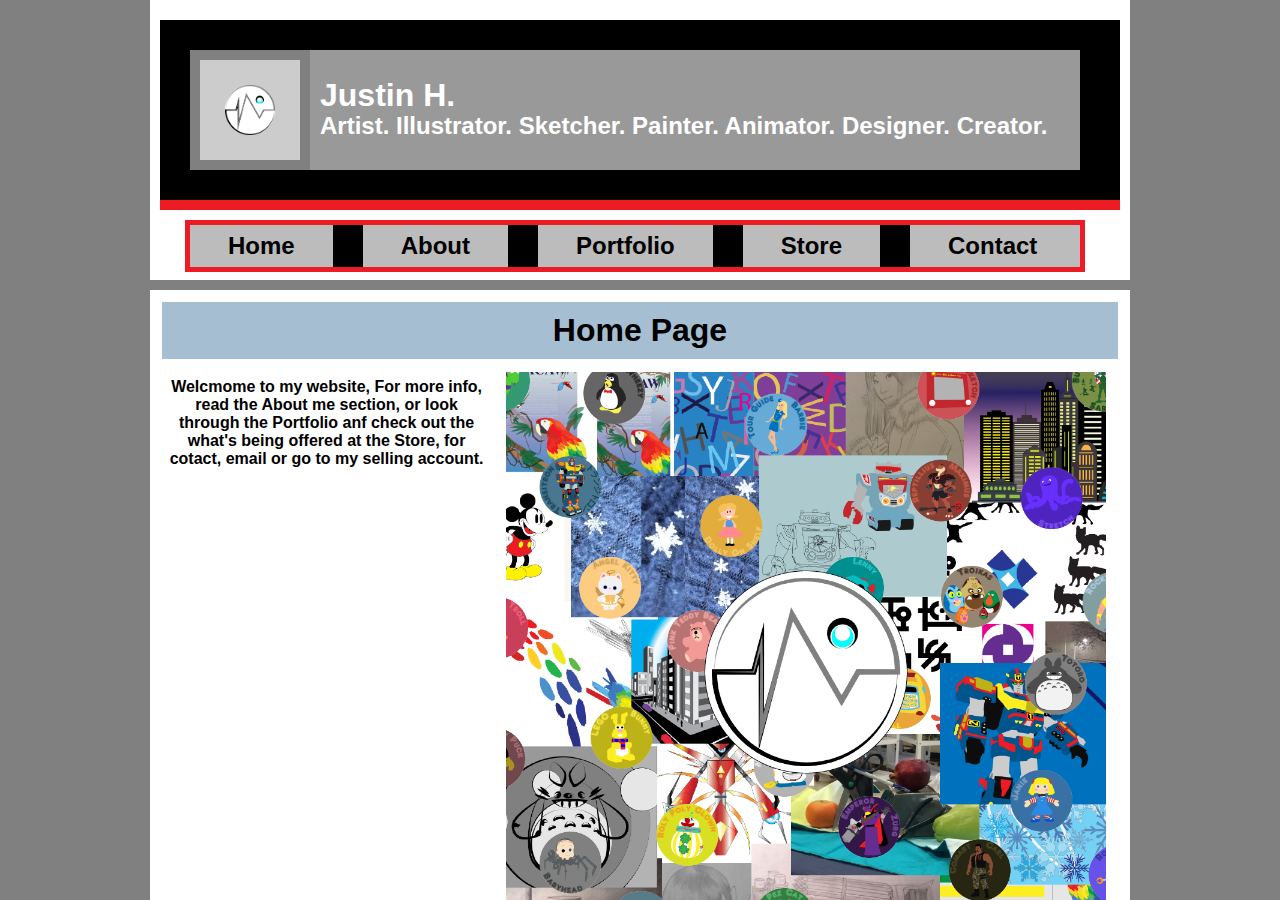
<file: index.html>
<!DOCTYPE html>
<html>
	<head>
		<title>Justin Herrera | Art Portfolio</title>
		<link rel="stylesheet" type="text/css" href="style.css">
	</head>
	<frameset rows=280px,* frameborder="0">
		<frame name="TopFrame" src="navbar.html">
		<frame name="BottomFrame" src="home.html">
	</frameset>
</html>
</file>
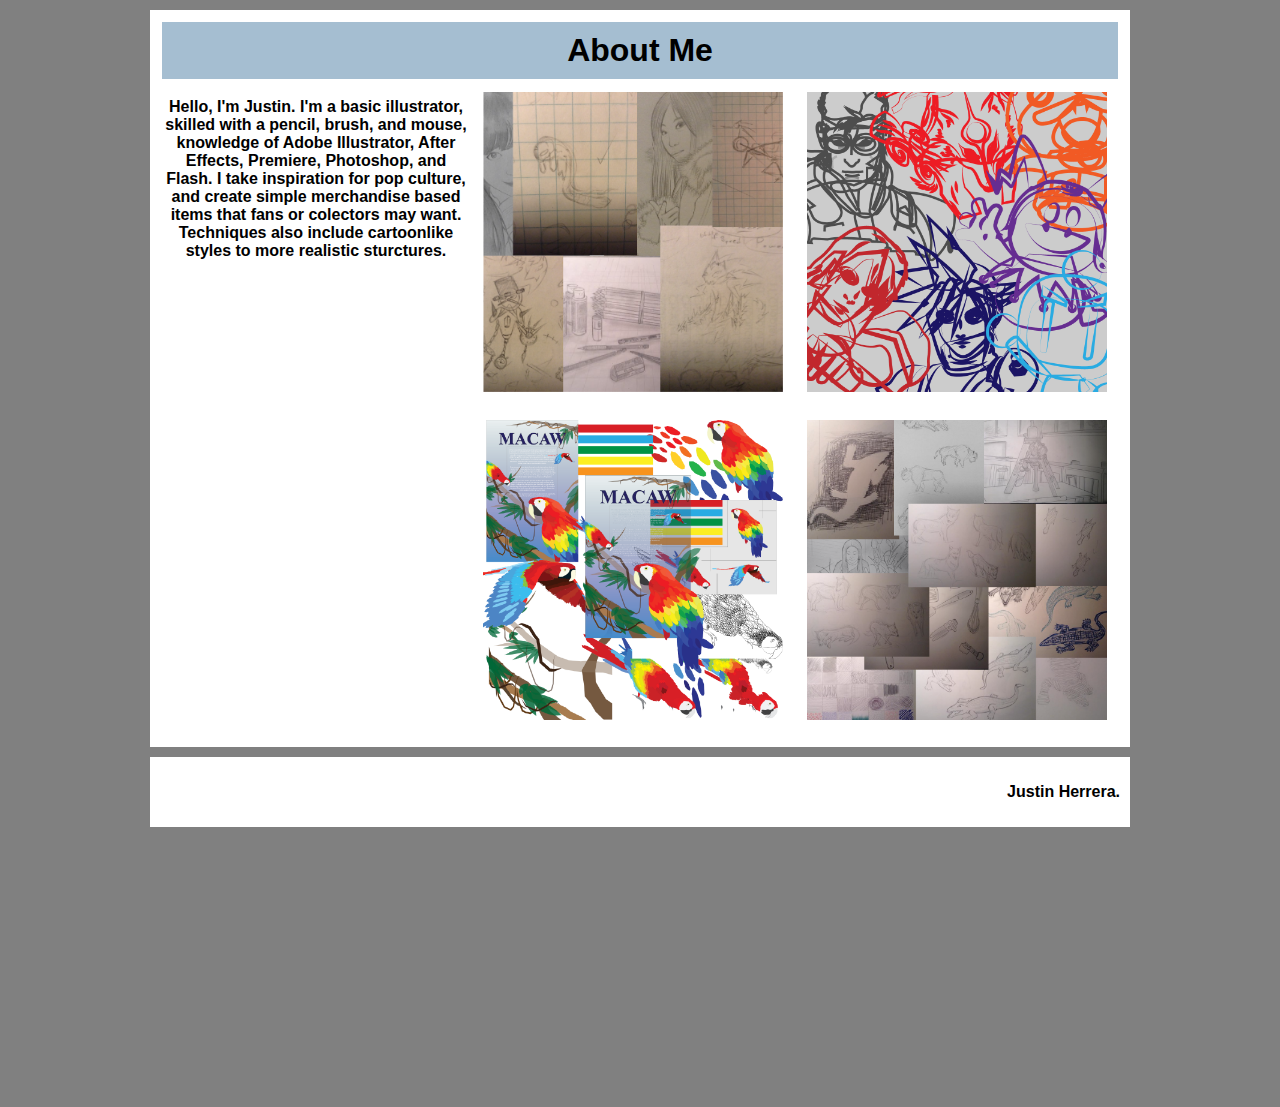
<file: about.html>
<!DOCTYPE html>
<html lang="en">
  <head>
    <meta charset="utf-8">
    <meta name="viewport" content="width=device-width, initial-scale=1.0">
    <meta http-equiv="X-UA-Compatible" content="ie=edge">
    <title>Justin Herrera | Portfolio</title>
    <link rel="stylesheet" href="css/style.css">
  </head>
  <body>
    <div class="container"/>
      <table>
        <tr>
          <th colspan="3">About Me</th>
        </tr>
        <tr>
          <td rowspan="2" width="40%" style="vertical-align: top;"> <p>Hello, I'm Justin. I'm a basic illustrator, skilled with a pencil, brush, and mouse, knowledge of Adobe Illustrator, After Effects, Premiere, Photoshop, and Flash. I take inspiration for pop culture,  and create simple merchandise based items that fans or colectors may want. Techniques also include cartoonlike styles to more realistic sturctures.</p> </td>
          <td width="30%"> <img id="imgInAbout" src="img/ex1.png"> </td>
          <td width="30%"> <img id="imgInAbout" src="img/ex2.png"> </td>
        </tr>
        <tr>
          <td width="30%"> <img id="imgInAbout" src="img/ex3.png"> </td>
          <td width="30%"> <img id="imgInAbout" src="img/ex4.png"> </td>
        </tr>
      </table>
    </div>
  </body>
  <footer>
    <div class="container"/>
      <p>
        Justin Herrera.
      </p>
    </div>
  </footer>
</html>
</file>
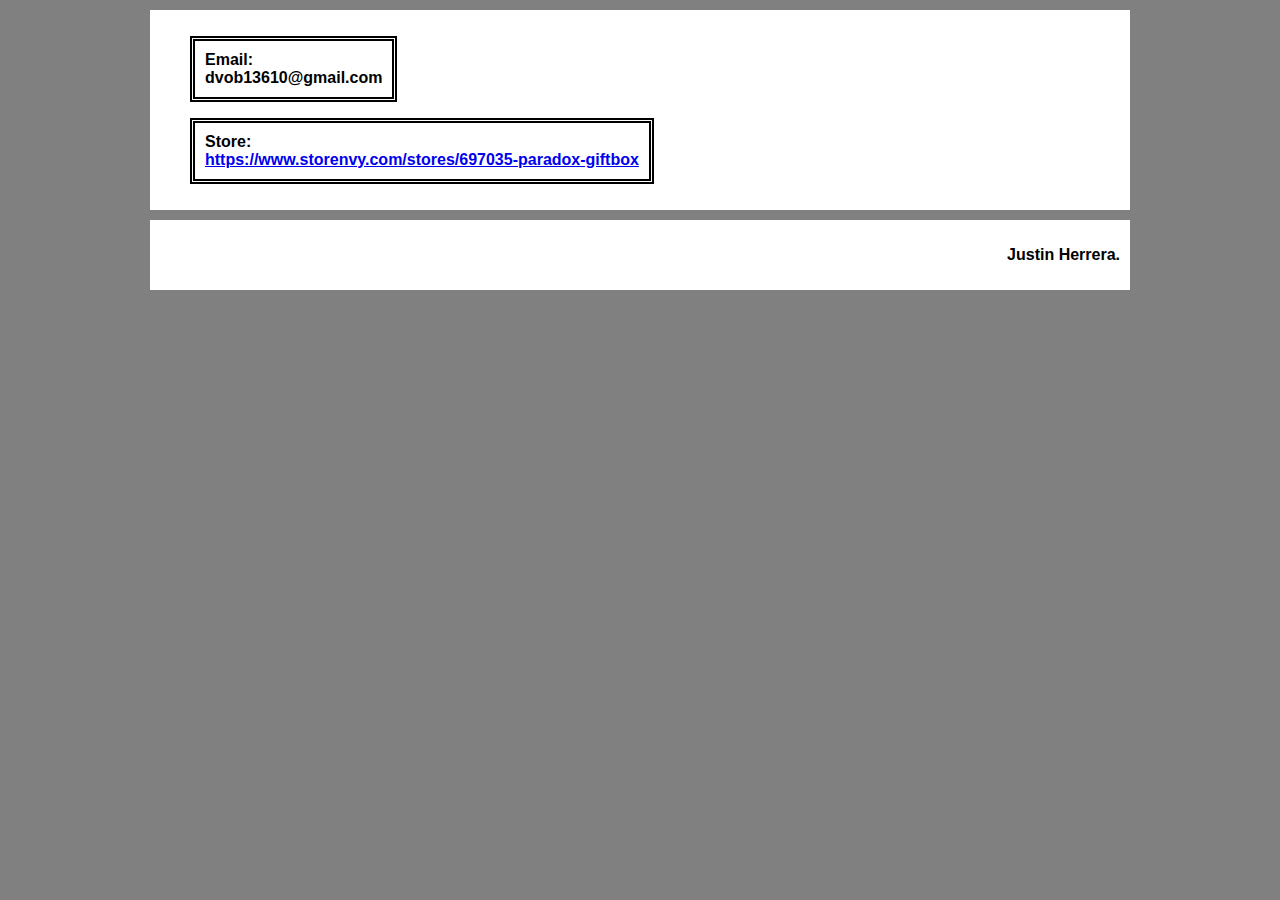
<file: contact.html>
<!DOCTYPE html>
<html lang="en">
  <head>
    <meta charset="utf-8">
    <meta name="viewport" content="width=device-width, initial-scale=1.0">
    <meta http-equiv="X-UA-Compatible" content="ie=edge">
    <title>Justin Herrera | Portfolio</title>
    <link rel="stylesheet" href="css/style.css">
  </head>
  <body>
    <div class="container" style="text-align: left;">
      <div>
        <p id="contactSpan">
          Email: <br> dvob13610@gmail.com
        </p>
      </div>
      <div>
        <p id="contactSpan">
          Store:<br>
          <a href="https://www.storenvy.com/stores/697035-paradox-giftbox" target="_parent">https://www.storenvy.com/stores/697035-paradox-giftbox</a>
        </p>
      </div>
    </div>
  </body>
  <footer>
    <div class="container"/>
      <p>
        Justin Herrera.
      </p>
    </div>
  </footer>
</html>
</file>
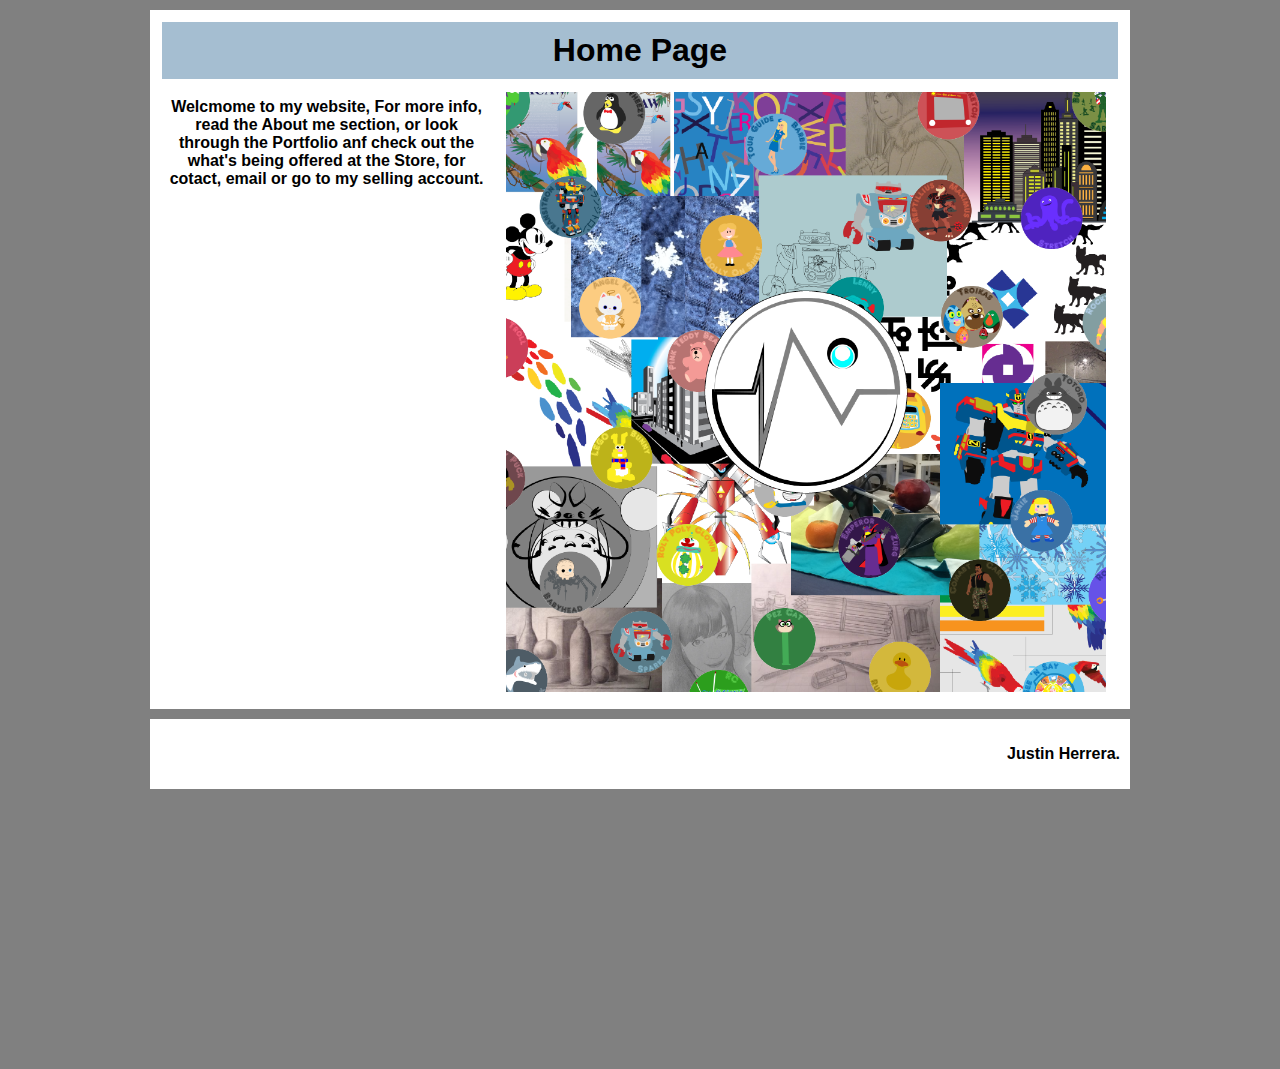
<file: home.html>
<!DOCTYPE html>
<html lang="en">
  <head>
    <meta charset="utf-8">
    <meta name="viewport" content="width=device-width, initial-scale=1.0">
    <meta http-equiv="X-UA-Compatible" content="ie=edge">
    <title>Justin Herrera | Portfolio</title>
    <link rel="stylesheet" href="css/style.css">
  </head>
  <body>
    <div class="container"/>
      <table>
        <tr>
          <th colspan="3">Home Page</th>
        </tr>
        <tr>
          <td width="34.5%" style="vertical-align: top;"> <p>
            Welcmome to my website, For more info, read the About me section, or look through the Portfolio anf check out the what's being offered at the Store, for cotact, email or go to my selling account.
          </p> </td>
          <td width="*"> <img id="imgInHome" src="img/all1.png"> </td>
        </tr>
      </table>
    </div>
  </body>
  <footer>
    <div class="container"/>
      <p>
        Justin Herrera.
      </p>
    </div>
  </footer>
</html>
</file>
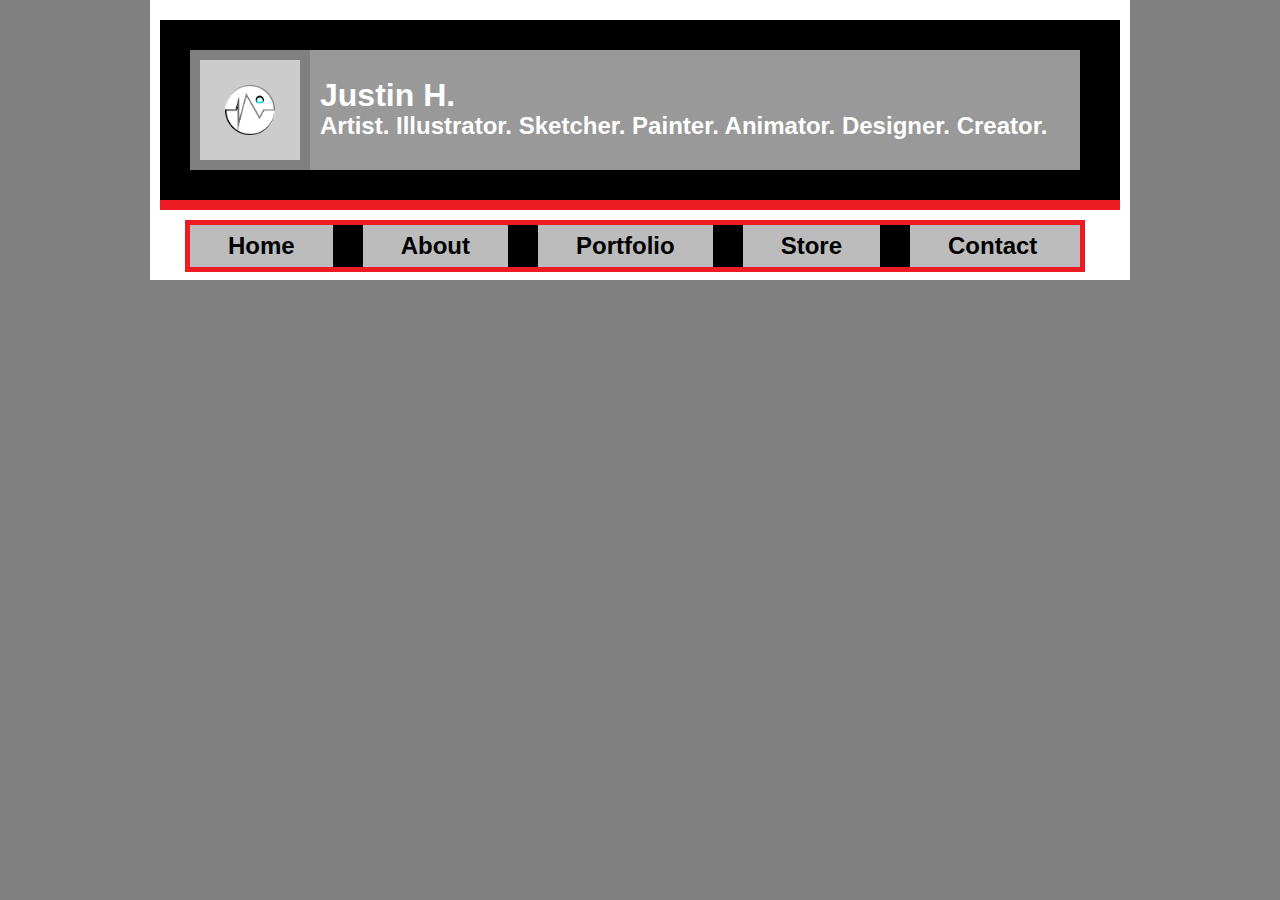
<file: navbar.html>
<!DOCTYPE html>
<html lang="en">
  <head>
    <meta charset="utf-8">
    <meta name="viewport" content="width=device-width, initial-scale=1.0">
    <meta http-equiv="X-UA-Compatible" content="ie=edge">
    <title>Justin Herrera | Portfolio</title>
    <link rel="stylesheet" href="css/style.css">
  </head>
  <body>
    <div class="heading"/>
      <header>
        <div>
          <div id="icon">
              <img src="img/icon.png" width="50"/>
          </div>
          <div id="title">
            <h1>Justin H. <br><font size=5>Artist. Illustrator. Sketcher. Painter. Animator. Designer. Creator.</font> </h1>
          </div>
        </div>
      </header>
      <div id="content">
        <div id="navbar">
          <ul>
              <li><a href="home.html" target="BottomFrame">Home</a></li>
              <li><a href="about.html" target="BottomFrame">About</a></li>
              <li><a href="portfolio.html" target="BottomFrame">Portfolio</a></li>
              <li><a href="store.html" target="BottomFrame">Store</a></li>
              <li><a href="contact.html" target="BottomFrame">Contact</a></li>
          </ul>
        </div>
      </div>
    </div>
  </body>
</html>
</file>
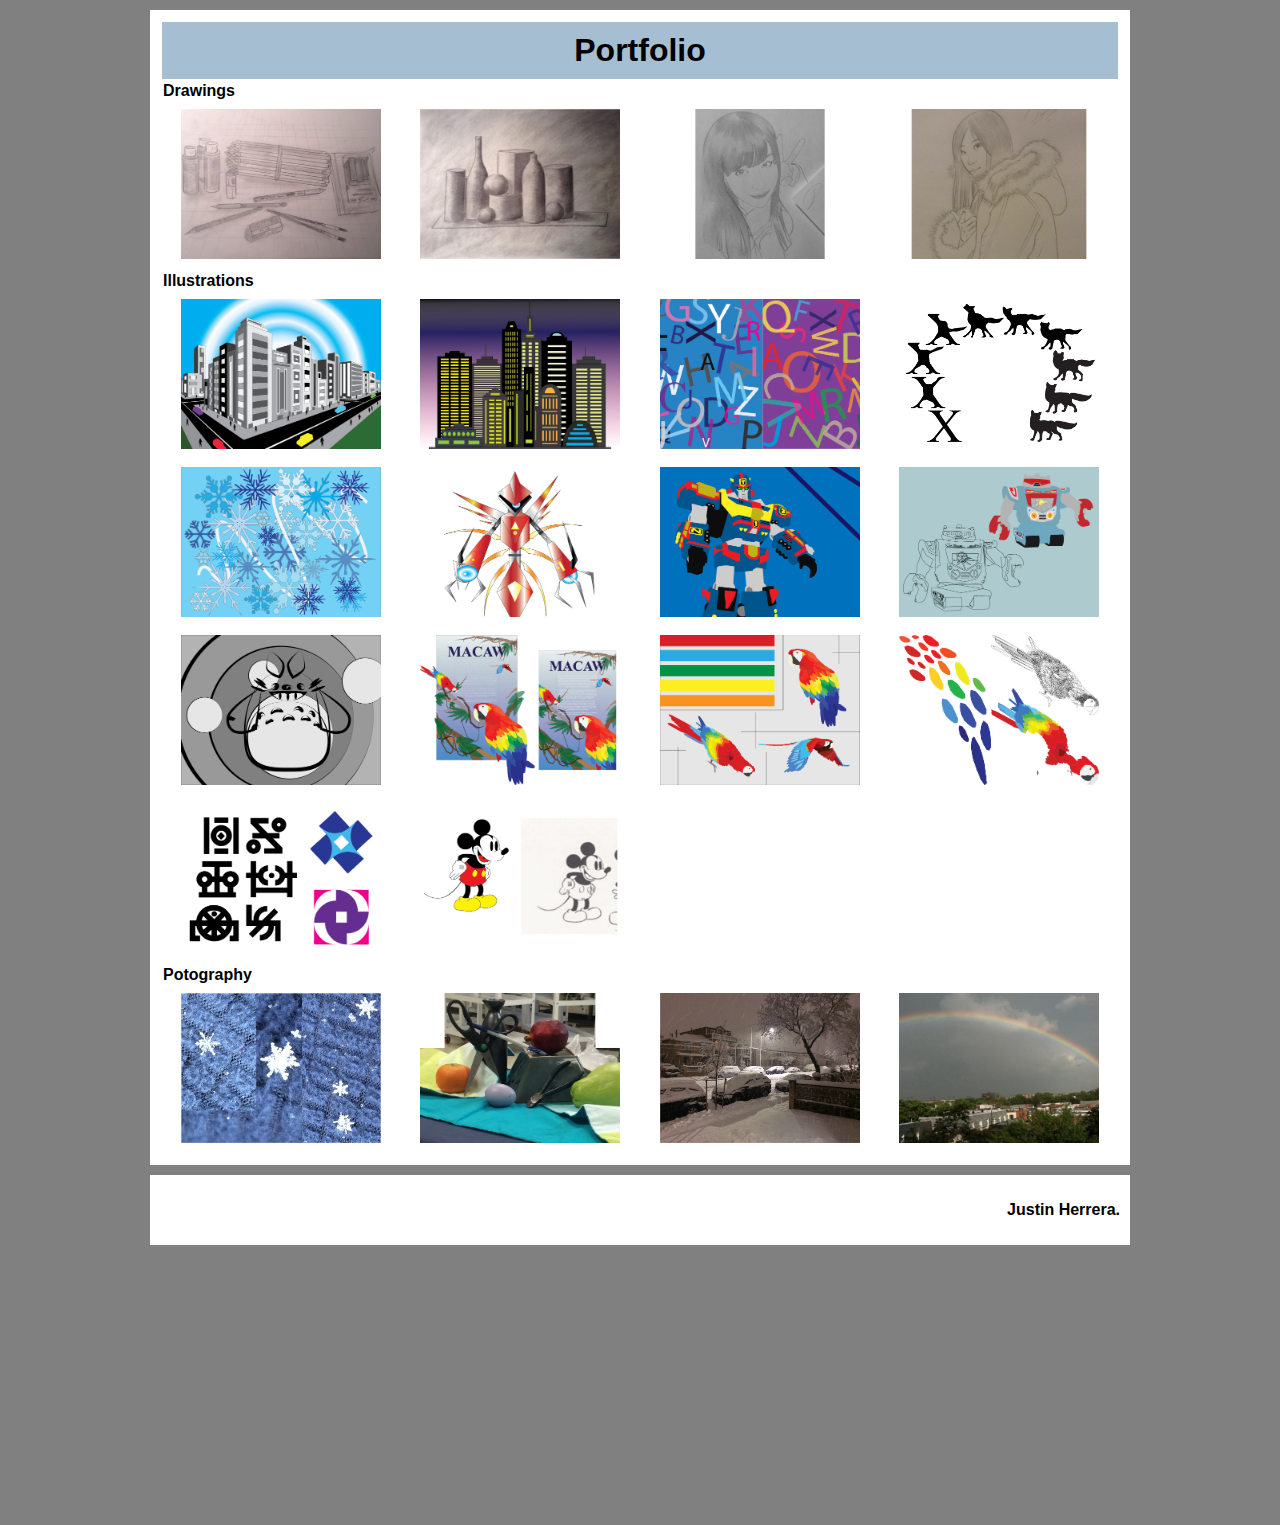
<file: portfolio.html>
<!DOCTYPE html>
<html lang="en">
  <head>
    <meta charset="utf-8">
    <meta name="viewport" content="width=device-width, initial-scale=1.0">
    <meta http-equiv="X-UA-Compatible" content="ie=edge">
    <title>Justin Herrera | Portfolio</title>
    <link rel="stylesheet" href="css/style.css">
  </head>
  <body>
    <div class="container"/>
      <table>
        <tr>
          <th colspan="4">Portfolio</th>
        </tr>
        <tr>
          <td colspan="4" style="text-align: left;">Drawings</td>
        </tr>
        <tr>
          <td> <img id="imgInPortfolio" src="img/dra1.png" > </td>
          <td> <img id="imgInPortfolio" src="img/dra2.png"> </td>
          <td> <img id="imgInPortfolio" src="img/dra3.png"> </td>
          <td> <img id="imgInPortfolio" src="img/dra4.png"> </td>
        </tr>
        <tr>
          <td colspan="4" style="text-align: left;">Illustrations</td>
        </tr>
        <tr>
          <td> <img id="imgInPortfolio" src="img/vec1.png"> </td>
          <td> <img id="imgInPortfolio" src="img/vec2.png"> </td>
          <td> <img id="imgInPortfolio" src="img/vec3.png"> </td>
          <td> <img id="imgInPortfolio" src="img/vec4.png"> </td>
        </tr>
        <tr>
          <td> <img id="imgInPortfolio" src="img/vec5.png"> </td>
          <td> <img id="imgInPortfolio" src="img/vec6.png"> </td>
          <td> <img id="imgInPortfolio" src="img/vec7.png"> </td>
          <td> <img id="imgInPortfolio" src="img/vec8.png"> </td>
        </tr>
        <tr>
          <td> <img id="imgInPortfolio" src="img/vec9.png"> </td>
          <td> <img id="imgInPortfolio" src="img/vec10.png"> </td>
          <td> <img id="imgInPortfolio" src="img/vec11.png"> </td>
          <td> <img id="imgInPortfolio" src="img/vec12.png"> </td>
        </tr>
        <tr>
          <td> <img id="imgInPortfolio" src="img/vec13.png"> </td>
          <td> <img id="imgInPortfolio" src="img/vec14.png"> </td>
        </tr>
        <tr>
          <td colspan="4" style="text-align: left; margin-top:10px;">Potography</td>
        </tr>
        <tr>
          <td> <img id="imgInPortfolio" src="img/pho1.png" > </td>
          <td> <img id="imgInPortfolio" src="img/pho2.png"> </td>
          <td> <img id="imgInPortfolio" src="img/pho3.png"> </td>
          <td> <img id="imgInPortfolio" src="img/pho4.png"> </td>
        </tr>
      </table>
    </div>
  </body>
  <footer>
    <div class="container"/>
      <p>
        Justin Herrera.
      </p>
    </div>
  </footer>
</html>
</file>
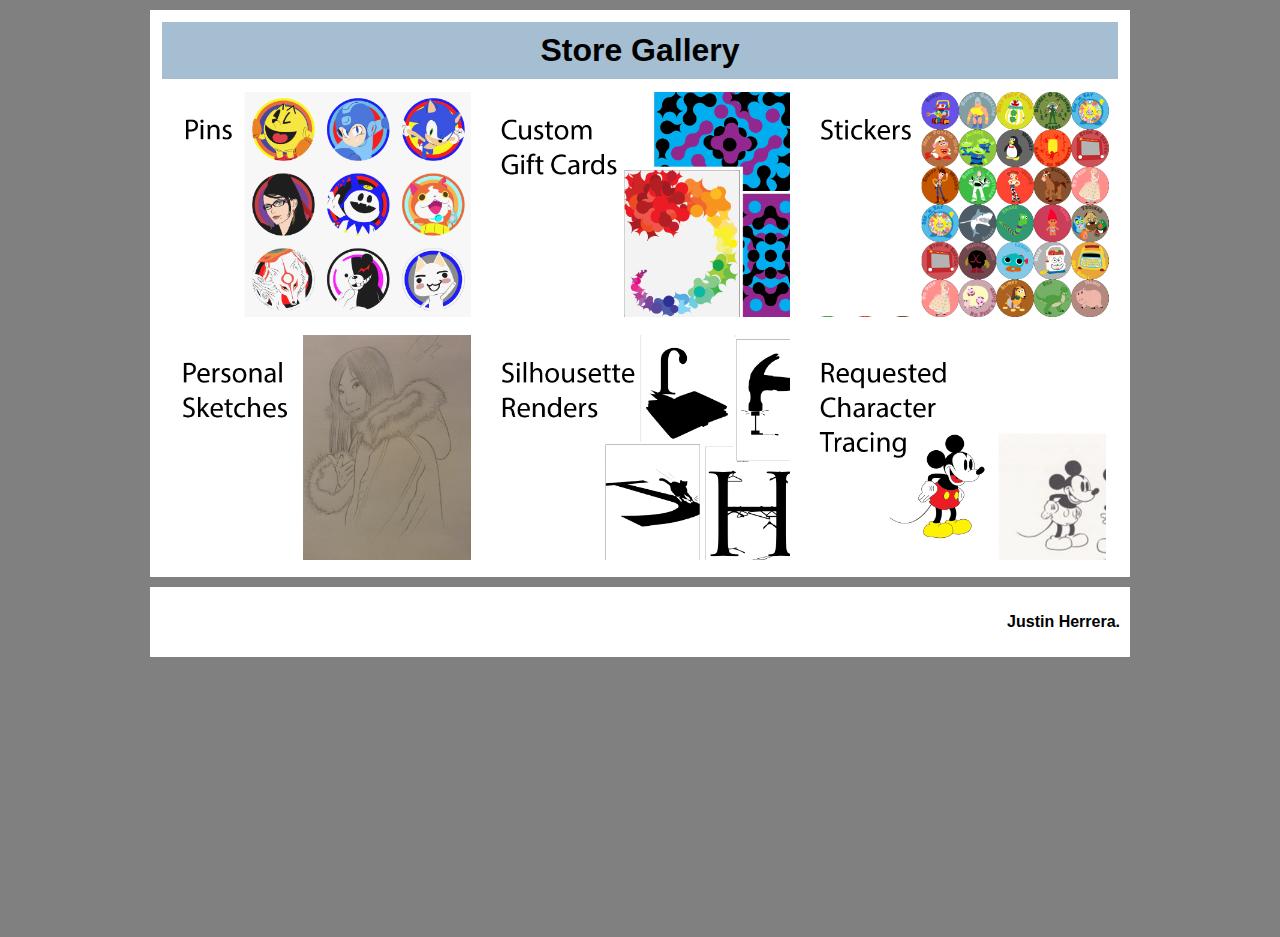
<file: store.html>
<!DOCTYPE html>
<html lang="en">
  <head>
    <meta charset="utf-8">
    <meta name="viewport" content="width=device-width, initial-scale=1.0">
    <meta http-equiv="X-UA-Compatible" content="ie=edge">
    <title>Justin Herrera | Portfolio</title>
    <link rel="stylesheet" href="css/style.css">
  </head>
  <body>
    <div class="container"/>
      <table>
        <tr>
          <th colspan="3">Store Gallery</th>
        </tr>
        <tr>
          <td> <img id="imgInStore" src="img/sto1.png" > </td>
          <td> <img id="imgInStore" src="img/sto2.png"> </td>
          <td> <img id="imgInStore" src="img/sto3.png"> </td>
        </tr>
        <tr>
          <td> <img id="imgInStore" src="img/sto4.png"> </td>
          <td> <img id="imgInStore" src="img/sto5.png"> </td>
          <td> <img id="imgInStore" src="img/sto6.png"> </td>
        </tr>
      </table>
    </div>
  </body>
  <footer>
    <div class="container"/>
      <p>
        Justin Herrera.
      </p>
    </div>
  </footer>
</html>
</file>
<file: style.css>
body {
  font-family: Arial, 'IBM Plex Sans', sans-serif;
  background-color: grey;
  padding: 0px;
  margin: 0px;
  text-align: center;
  font-weight: bold;
}

.heading {
  margin: auto;
  background-color: white;
  width: 960px;
  height: 260px;
  padding: 10px;
}

header {
  background-color: #000;
  margin-top: 10px;
  margin-bottom: 10px;
  padding: 30px;
  min-height: 70px;
  border-bottom: #ed1c24 10px solid;
  height: 120px;
}

header #icon {
  float: left;
  width: 100px;
  height: 100px;
  background-color: #cccccc;
  border: #808080 10px solid;
}

header #icon img {
  padding: 25px;
}

header a {
  display: block;
  color: black;
}

header #title {
  text-align: left;
  margin-left: 120px;
  width: 750px;
  height: 100px;
  color: white;
  background-color: #999999;
  padding: 10px;
  line-height: 28px;
}

#content {
  text-align: center;
}

#navbar {
  float: left;
  width: 890px;
  height: 42px;
  margin-left: 25px;
  margin-right: 10px;
  text-align: center;
  border: #ed1c24 5px solid; /*Border color for Nav Bar*/
}

#navbar ul {
  font-size: 150%;
}

#navbar a {
  color: black;
}

#main {
  float: right;
  width: 780px;
  height: 260px;
  margin-right: 25px;
  margin-left: 10px;
  background-color: #e3e3e3;
}

#main p {
  text-align: left;
  background-color: #e3e3e3;
  padding: 50px;
}

body #map {
  float: right;
  width: 800px;
  margin-right: 40px;
  background-color: #f0f0f0;
}

#display {
  font-size: 85%;
}

.details {
  float: left;
  text-align: left;
  padding-top: 80px;
  padding-right: 20px;
  padding-bottom: 80px;
  padding-left: 80px;
  list-style-type: none;
}

footer {
  text-align: right;
  clear: both;
  height: 350px;
}

/*
  Stuff for Nav Bar Under this line
  ==================================================================================================
*/

ul {
    list-style-type: none;
    margin: 0;
    padding: 0;
    overflow: hidden;
    background-color: #bcbcbc; /*Background color for the Nav Bar*/
}

li {
    float: left;
    border-right:30px solid #000;
    padding-left: 22px;
    padding-right: 22px;
}

li:last-child {
    border-right: none;
}

li a {
    display: block;
    color: white;
    text-align: center;
    padding: 7px 16px;
    text-decoration: none;
}

li a:hover {
    background-color: #186fad; /*Nav bar hover over color*/
}

/*
  Stuff for Each Page
  ==================================================================================================
*/

#imgInStore{
  width: 300px;
  height: 225px;
  margin-top: 10px;
}

#imgInHome{
  width: 600px;
  height: 600px;
  margin-top: 10px;
}
#imgInAbout{
  width: 300px;
  height: 300px;
  margin: 10px;
}
#imgInPortfolio{
  width: 200px;
  height: 150px;
  margin: 5px;
}

th {
  font-size: 2em;
  background-color: #a5bed1; /* Background color for Page Description */
  padding: 10px;
}

table
{
  width: 100%;
}

.container {
  background-color: white;
  width: 960px;
  height: auto;
  padding: 10px;
  margin: auto;
  margin-top: 10px;
}

#contactSpan {
  border-style: double;
  border-width: 5px;
  border-color: #000;
  padding: 10px;
  width: fit-content;
  margin-left: 30px;
}
</file>
<file: css/style.css>
body {
  font-family: Arial, 'IBM Plex Sans', sans-serif;
  background-color: grey;
  padding: 0px;
  margin: 0px;
  text-align: center;
  font-weight: bold;
}

.heading {
  margin: auto;
  background-color: white;
  width: 960px;
  height: 260px;
  padding: 10px;
}

header {
  background-color: #000;
  margin-top: 10px;
  margin-bottom: 10px;
  padding: 30px;
  min-height: 70px;
  border-bottom: #ed1c24 10px solid;
  height: 120px;
}

header #icon {
  float: left;
  width: 100px;
  height: 100px;
  background-color: #cccccc;
  border: #808080 10px solid;
}

header #icon img {
  padding: 25px;
}

header a {
  display: block;
  color: black;
}

header #title {
  text-align: left;
  margin-left: 120px;
  width: 750px;
  height: 100px;
  color: white;
  background-color: #999999;
  padding: 10px;
  line-height: 28px;
}

#content {
  text-align: center;
}

#navbar {
  float: left;
  width: 890px;
  height: 42px;
  margin-left: 25px;
  margin-right: 10px;
  text-align: center;
  border: #ed1c24 5px solid; /*Border color for Nav Bar*/
}

#navbar ul {
  font-size: 150%;
}

#navbar a {
  color: black;
}

#main {
  float: right;
  width: 780px;
  height: 260px;
  margin-right: 25px;
  margin-left: 10px;
  background-color: #e3e3e3;
}

#main p {
  text-align: left;
  background-color: #e3e3e3;
  padding: 50px;
}

body #map {
  float: right;
  width: 800px;
  margin-right: 40px;
  background-color: #f0f0f0;
}

#display {
  font-size: 85%;
}

.details {
  float: left;
  text-align: left;
  padding-top: 80px;
  padding-right: 20px;
  padding-bottom: 80px;
  padding-left: 80px;
  list-style-type: none;
}

footer {
  text-align: right;
  clear: both;
  height: 350px;
}

/*
  Stuff for Nav Bar Under this line
  ==================================================================================================
*/

ul {
    list-style-type: none;
    margin: 0;
    padding: 0;
    overflow: hidden;
    background-color: #bcbcbc; /*Background color for the Nav Bar*/
}

li {
    float: left;
    border-right:30px solid #000;
    padding-left: 22px;
    padding-right: 22px;
}

li:last-child {
    border-right: none;
}

li a {
    display: block;
    color: white;
    text-align: center;
    padding: 7px 16px;
    text-decoration: none;
}

li a:hover {
    background-color: #186fad; /*Nav bar hover over color*/
}

/*
  Stuff for Each Page
  ==================================================================================================
*/

#imgInStore{
  width: 300px;
  height: 225px;
  margin-top: 10px;
}

#imgInHome{
  width: 600px;
  height: 600px;
  margin-top: 10px;
}
#imgInAbout{
  width: 300px;
  height: 300px;
  margin: 10px;
}
#imgInPortfolio{
  width: 200px;
  height: 150px;
  margin: 5px;
}

th {
  font-size: 2em;
  background-color: #a5bed1; /* Background color for Page Description */
  padding: 10px;
}

table
{
  width: 100%;
}

.container {
  background-color: white;
  width: 960px;
  height: auto;
  padding: 10px;
  margin: auto;
  margin-top: 10px;
}

#contactSpan {
  border-style: double;
  border-width: 5px;
  border-color: #000;
  padding: 10px;
  width: fit-content;
  margin-left: 30px;
}
</file>
